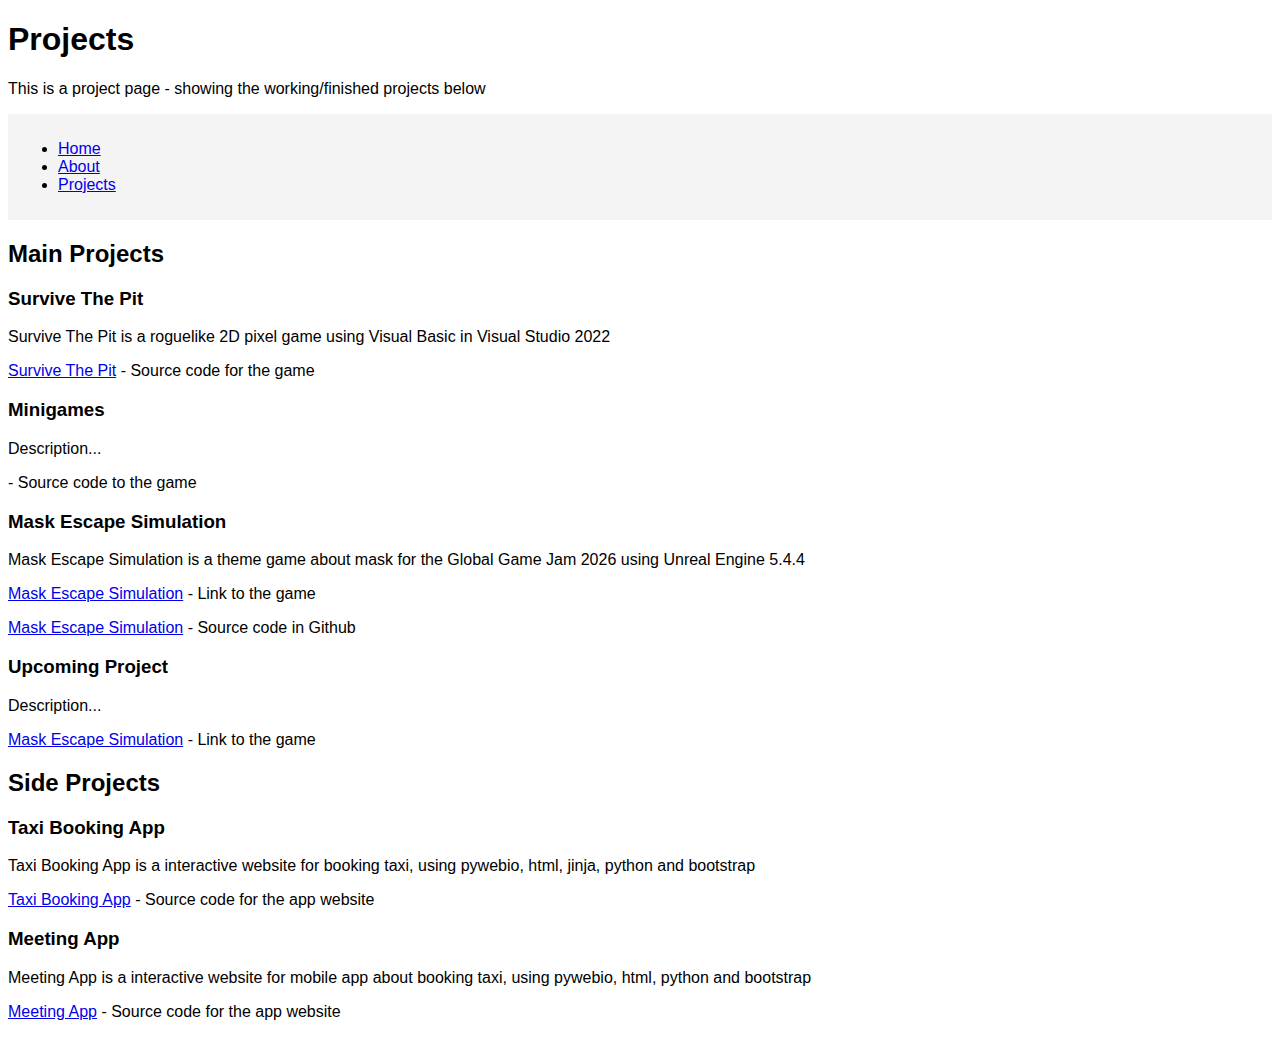
<file: projects.html>
<!DOCTYPE html>
<html lang="en">
<head>
    <title>Projects</title>
    <link href="css/style.css" rel="stylesheet">
    <meta charset="UTF-8">
    <meta name="viewport" content="width=device-width, initial-scale=1.0">
</head>
<body>
    <header>
    	<h1> Projects </h1>
    </header>
    <p> This is a project page - showing the working/finished projects below</p>

    <nav>
        <ul>
            <li><a href="index.html">Home</a></li>
            <li><a href="about.html">About</a></li>
            <li><a href="projects.html">Projects</a></li>
        </ul>
    </nav>     

    <h2> Main Projects </h2>
    
    <h3> Survive The Pit </h3>
    <p> Survive The Pit is a roguelike 2D pixel game using Visual Basic in Visual Studio 2022 </p>
    <p> <a href="https://github.com/infinity404101/Project---Survive-The-Pit">Survive The Pit</a> - Source code for the game </p>

    <h3> Minigames </h3>
    <p> Description... </p>
    <p> <a href="#"></a> - Source code to the game </p>

    <h3> Mask Escape Simulation </h3>
    <p> Mask Escape Simulation is a theme game about mask for the Global Game Jam 2026 using Unreal Engine 5.4.4 </p>
    <p> <a href="https://globalgamejam.org/games/2026/mask-escape-simulation-6">Mask Escape Simulation</a> - Link to the game </p>
    <p> <a href="https://github.com/Infinity404101/Mask-Escape-Simulation">Mask Escape Simulation</a> - Source code in Github </p>

    <h3> Upcoming Project </h3>
    <p> Description... </p>
    <p> <a href="#">Mask Escape Simulation</a> - Link to the game </p>

    <h2> Side Projects </h2>

    <h3> Taxi Booking App </h3>
    <p> Taxi Booking App is a interactive website for booking taxi, using pywebio, html, jinja, python and bootstrap </p>
    <p> <a href="https://github.com/Infinity404101/Taxi-Booking-App">Taxi Booking App</a> - Source code for the app website </p>

    <h3> Meeting App </h3>
    <p> Meeting App is a interactive website for mobile app about booking taxi, using pywebio, html, python and bootstrap </p>
    <p> <a href="https://github.com/Infinity404101/KV4012_Assessment2---Meeting-App">Meeting App</a> - Source code for the app website </p>
</body>
</html>
</file>
<file: css/style.css>
body {
    font-family: Arial, Helvetica, sans-serif;
    color: black;
}

h1, h2, h3 {
    color: black
}

nav {
    background-color: #f4f4f4;
    padding: 10px;
}
</file>
